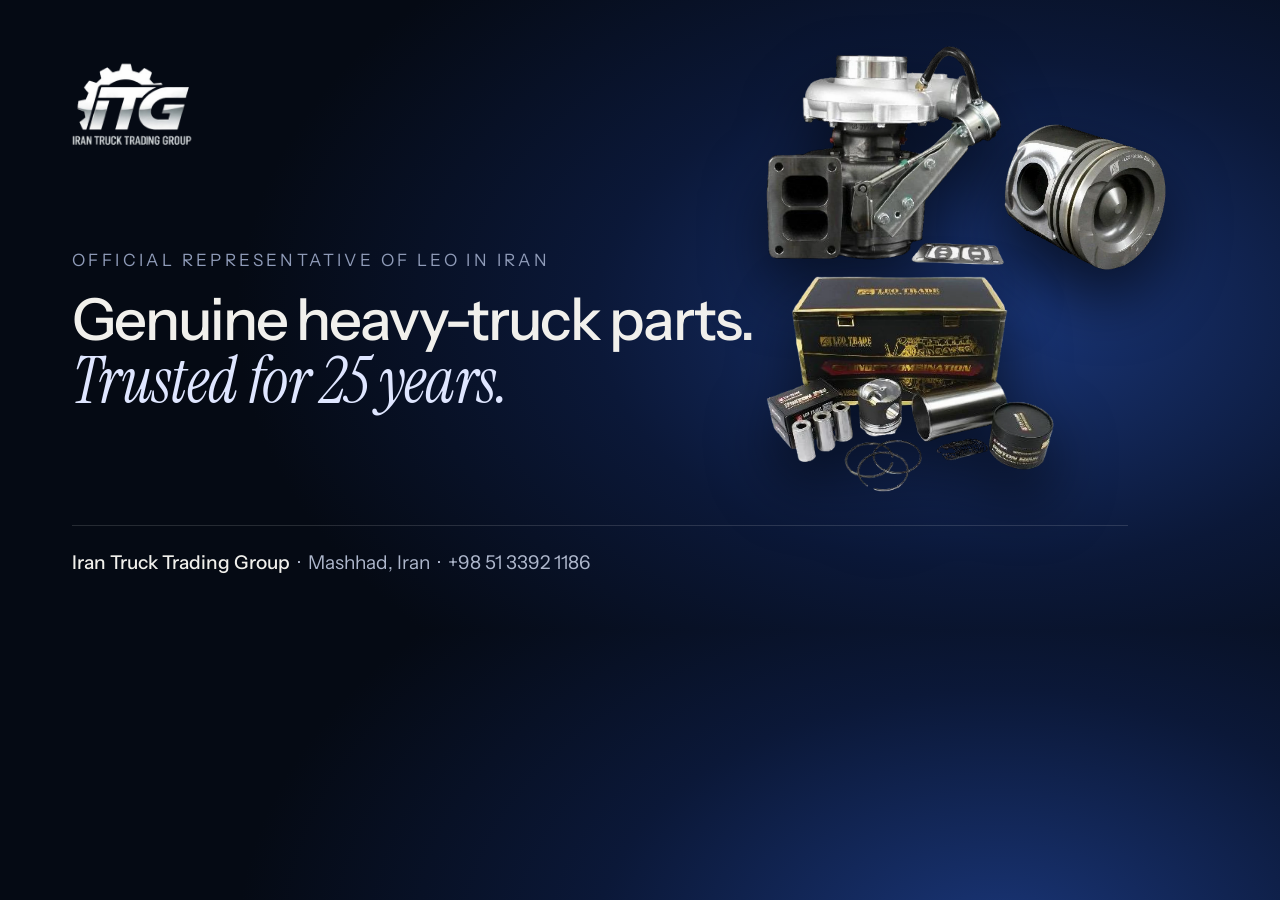
<file: tools/og.html>
<!doctype html>
<!-- Source for images/og.jpg (link preview). Render at 1200×630 from the site root. -->
<html><head><meta charset="utf-8">
<link href="https://fonts.googleapis.com/css2?family=Instrument+Sans:wght@400..600&family=Instrument+Serif:ital@1&display=block" rel="stylesheet">
<style>
  * { margin: 0; box-sizing: border-box; }
  body { width: 1200px; height: 630px; overflow: hidden; font-family: "Instrument Sans", sans-serif; color: #f1f0ec;
    background: radial-gradient(70% 90% at 78% 50%, #1a3678 0%, #0b1838 45%, #050a14 85%); position: relative; }
  .logo { position: absolute; left: 72px; top: 60px; height: 92px; }
  .kicker { position: absolute; left: 72px; top: 250px; font-size: 17px; letter-spacing: .2em; text-transform: uppercase; color: #8f9bb8; }
  h1 { position: absolute; left: 72px; top: 290px; width: 700px; font-weight: 500; font-size: 58px; line-height: 1.02; letter-spacing: -.035em; }
  h1 em { font-family: "Instrument Serif", serif; font-weight: 400; letter-spacing: -.01em; color: #dfe6ff; font-size: 1.08em; }
  .foot { position: absolute; left: 72px; bottom: 56px; font-size: 19px; color: #aeb7cc; }
  .foot b { color: #f1f0ec; font-weight: 500; }
  .rule { position: absolute; left: 72px; right: 72px; bottom: 104px; height: 1px; background: rgba(241,240,236,.14); }
  .p { position: absolute; filter: drop-shadow(0 30px 30px rgba(0,0,0,.55)); }
</style></head><body>
  <img class="logo" src="../images/logo-crop.png" alt="">
  <p class="kicker">Official representative of LEO in Iran</p>
  <h1>Genuine heavy-truck parts.<br><em>Trusted for 25 years.</em></h1>
  <img class="p" src="../images/leo/turbocharger-72.webp" style="left:760px;top:40px;width:250px">
  <img class="p" src="../images/leo/piston-65.webp" style="left:1000px;top:120px;width:170px">
  <img class="p" src="../images/leo/cylinder-combination-85.webp" style="left:760px;top:270px;width:300px">
  <div class="rule"></div>
  <p class="foot"><b>Iran Truck Trading Group</b> &nbsp;·&nbsp; Mashhad, Iran &nbsp;·&nbsp; +98 51 3392 1186</p>
</body></html>
</file>
